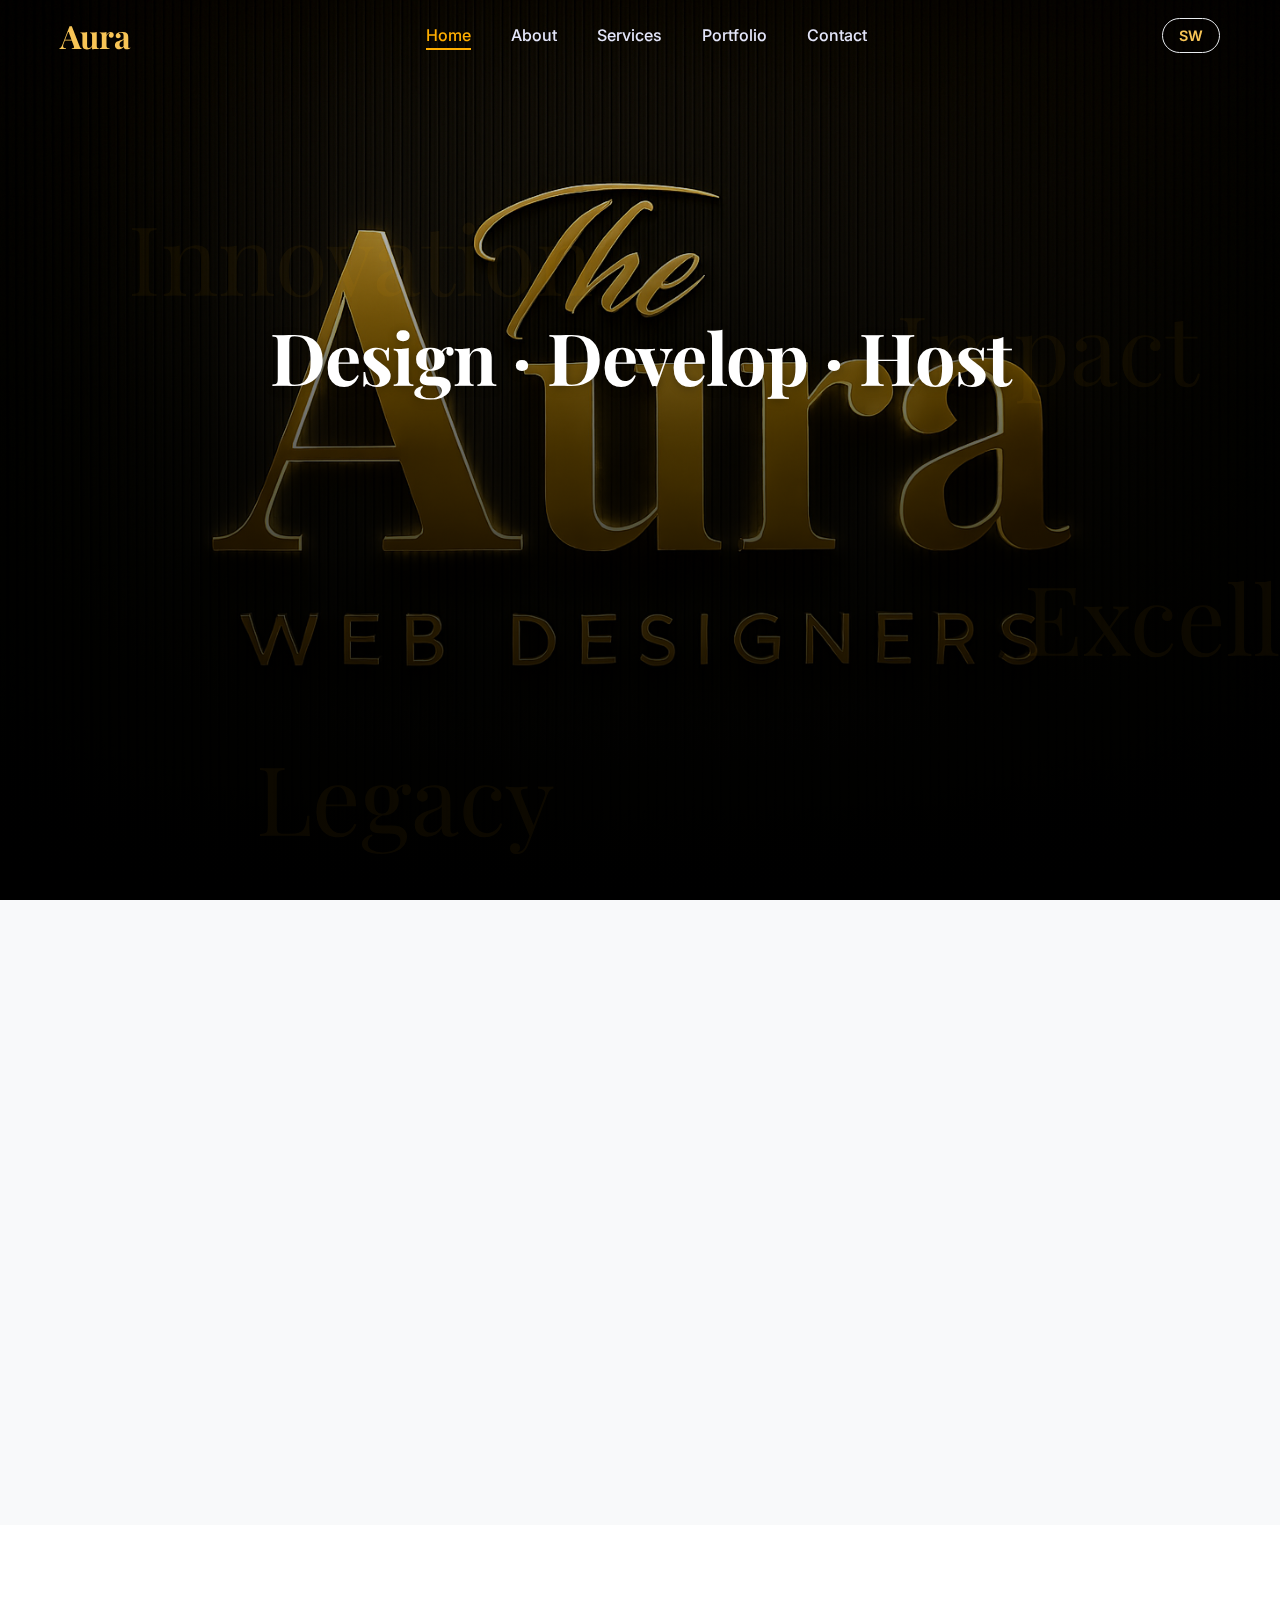
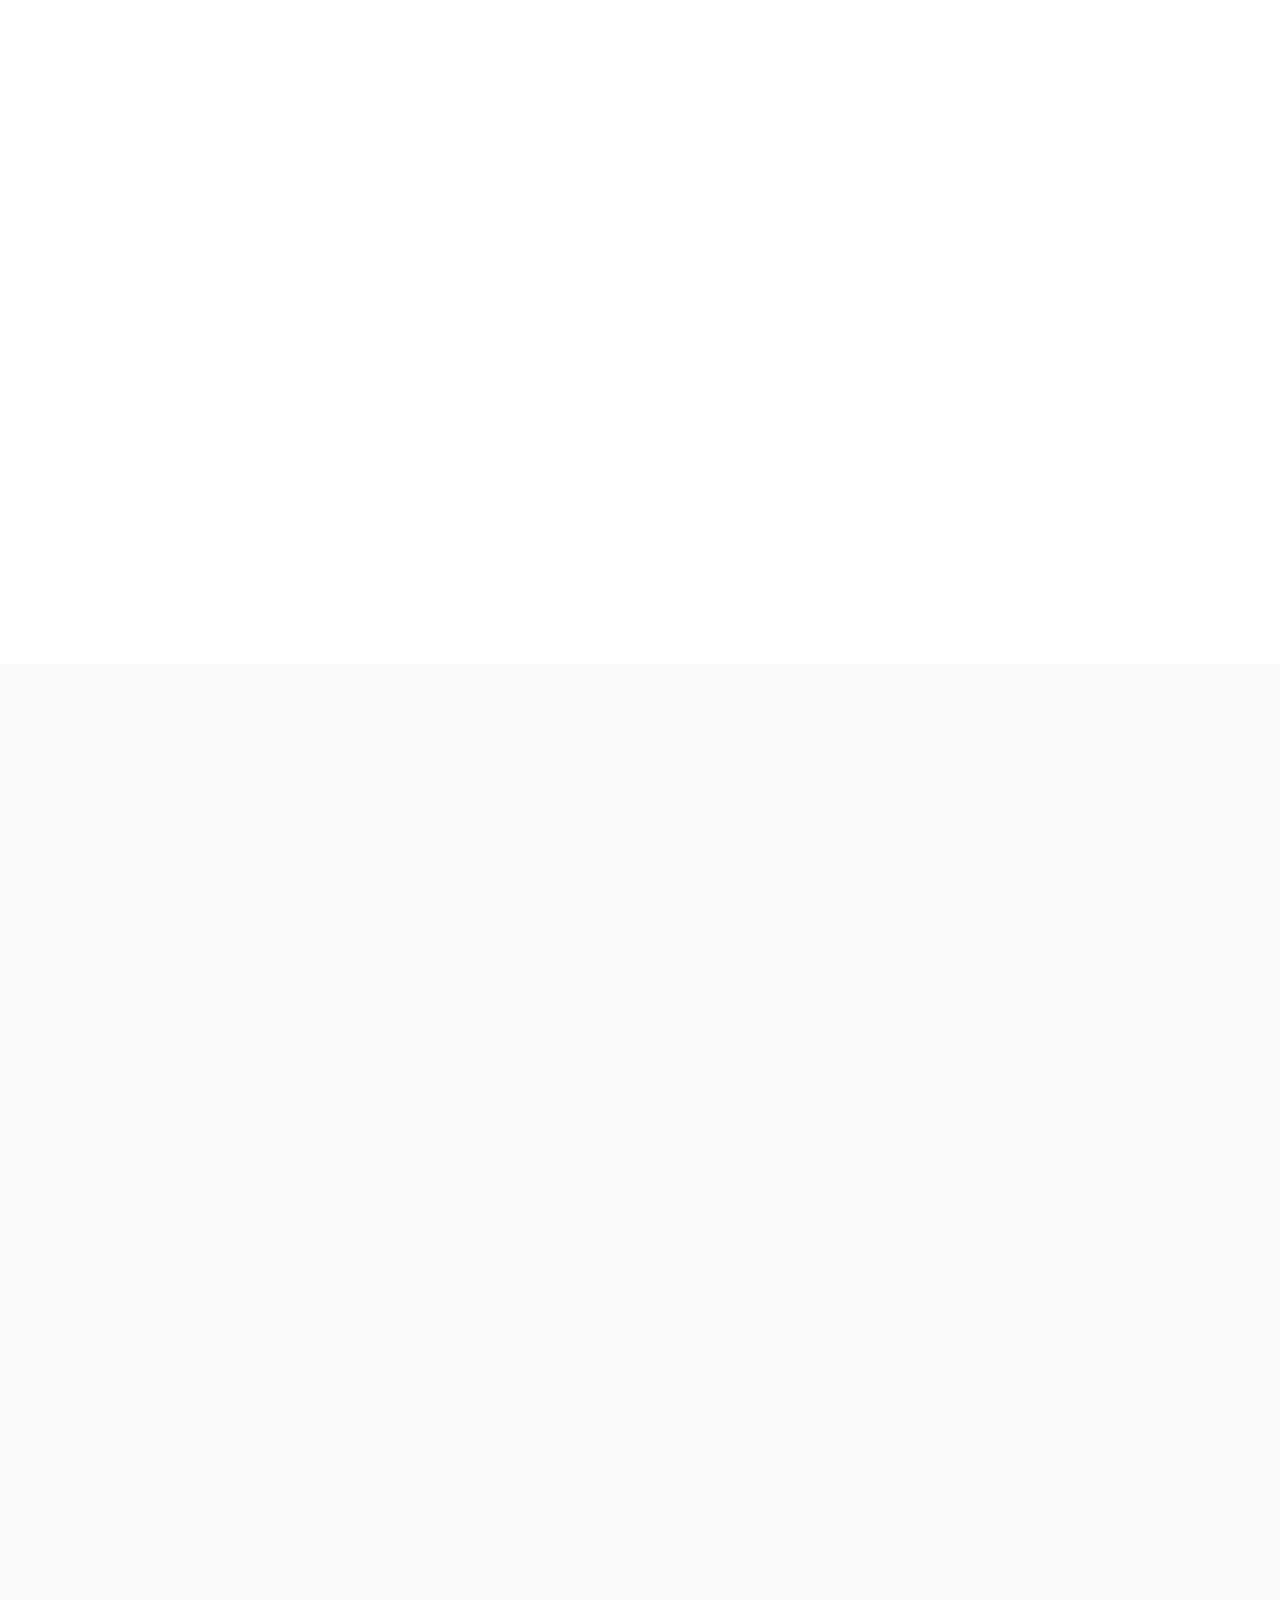
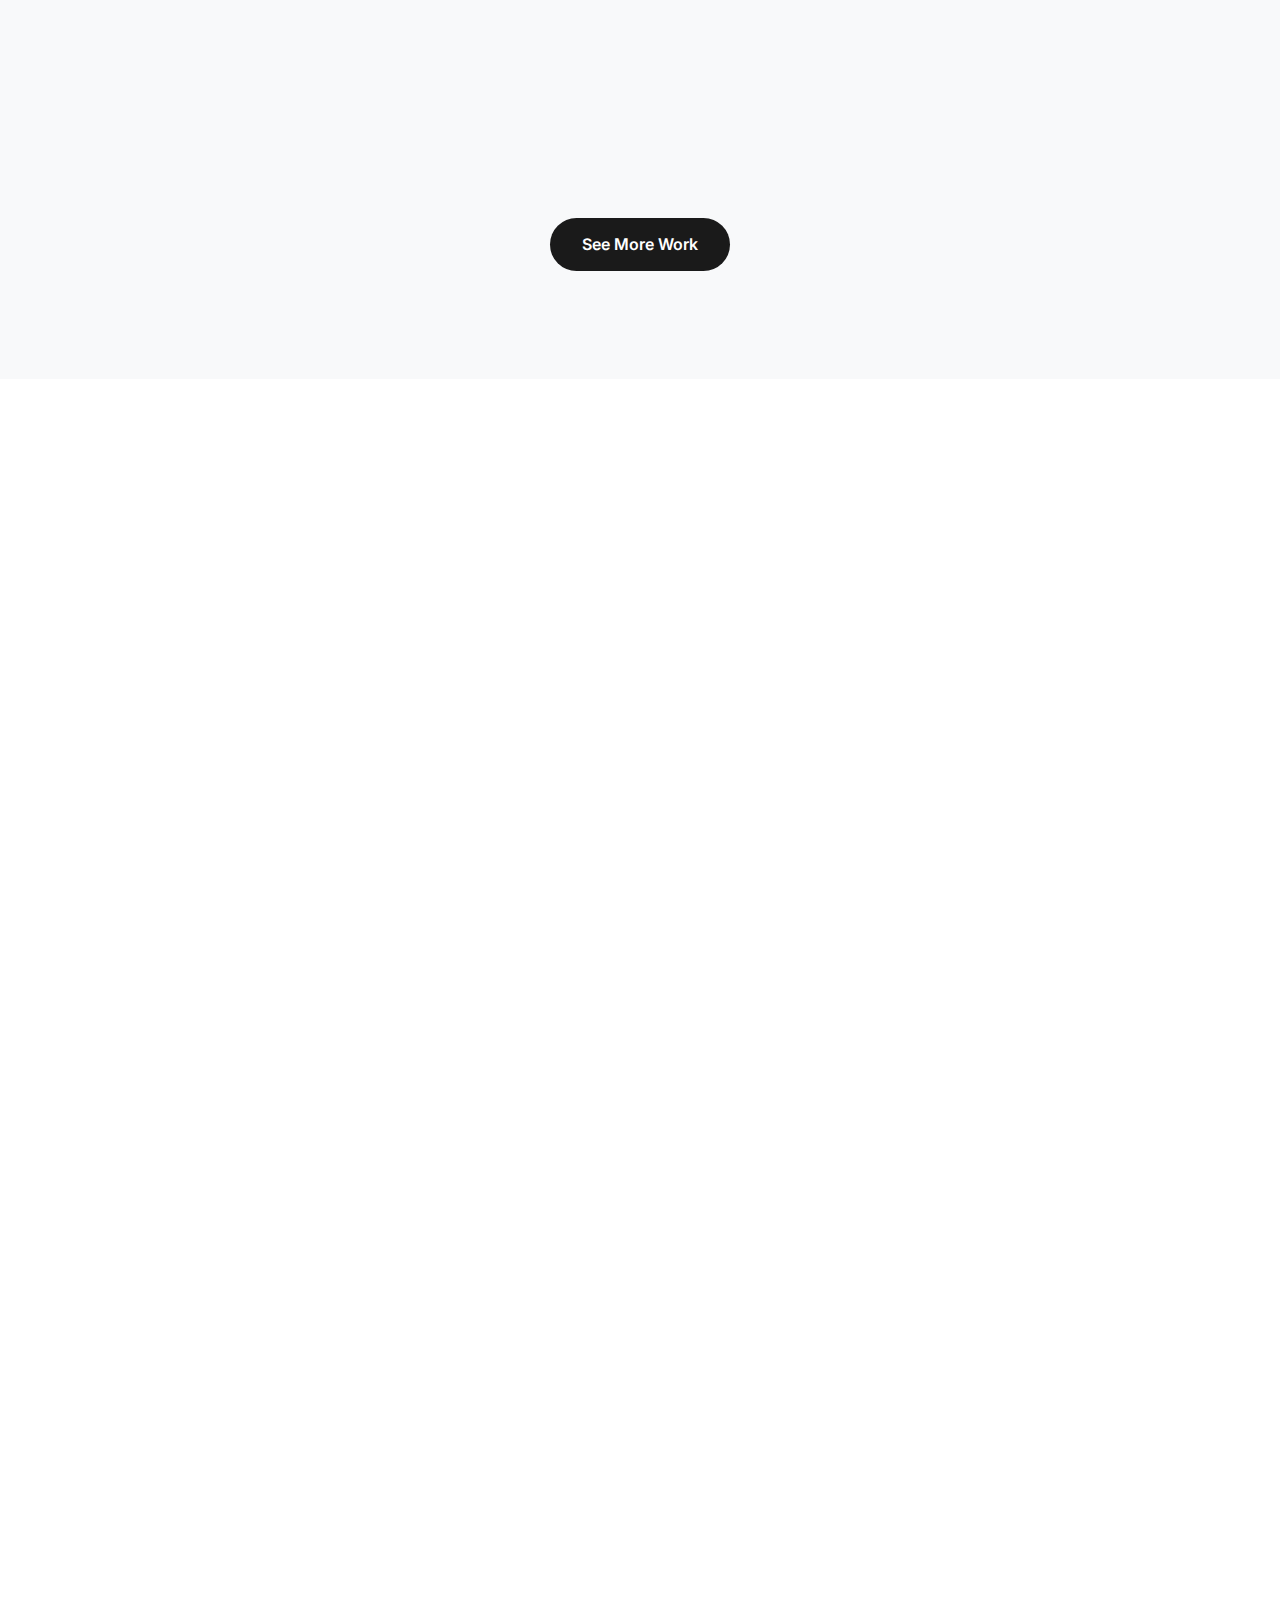
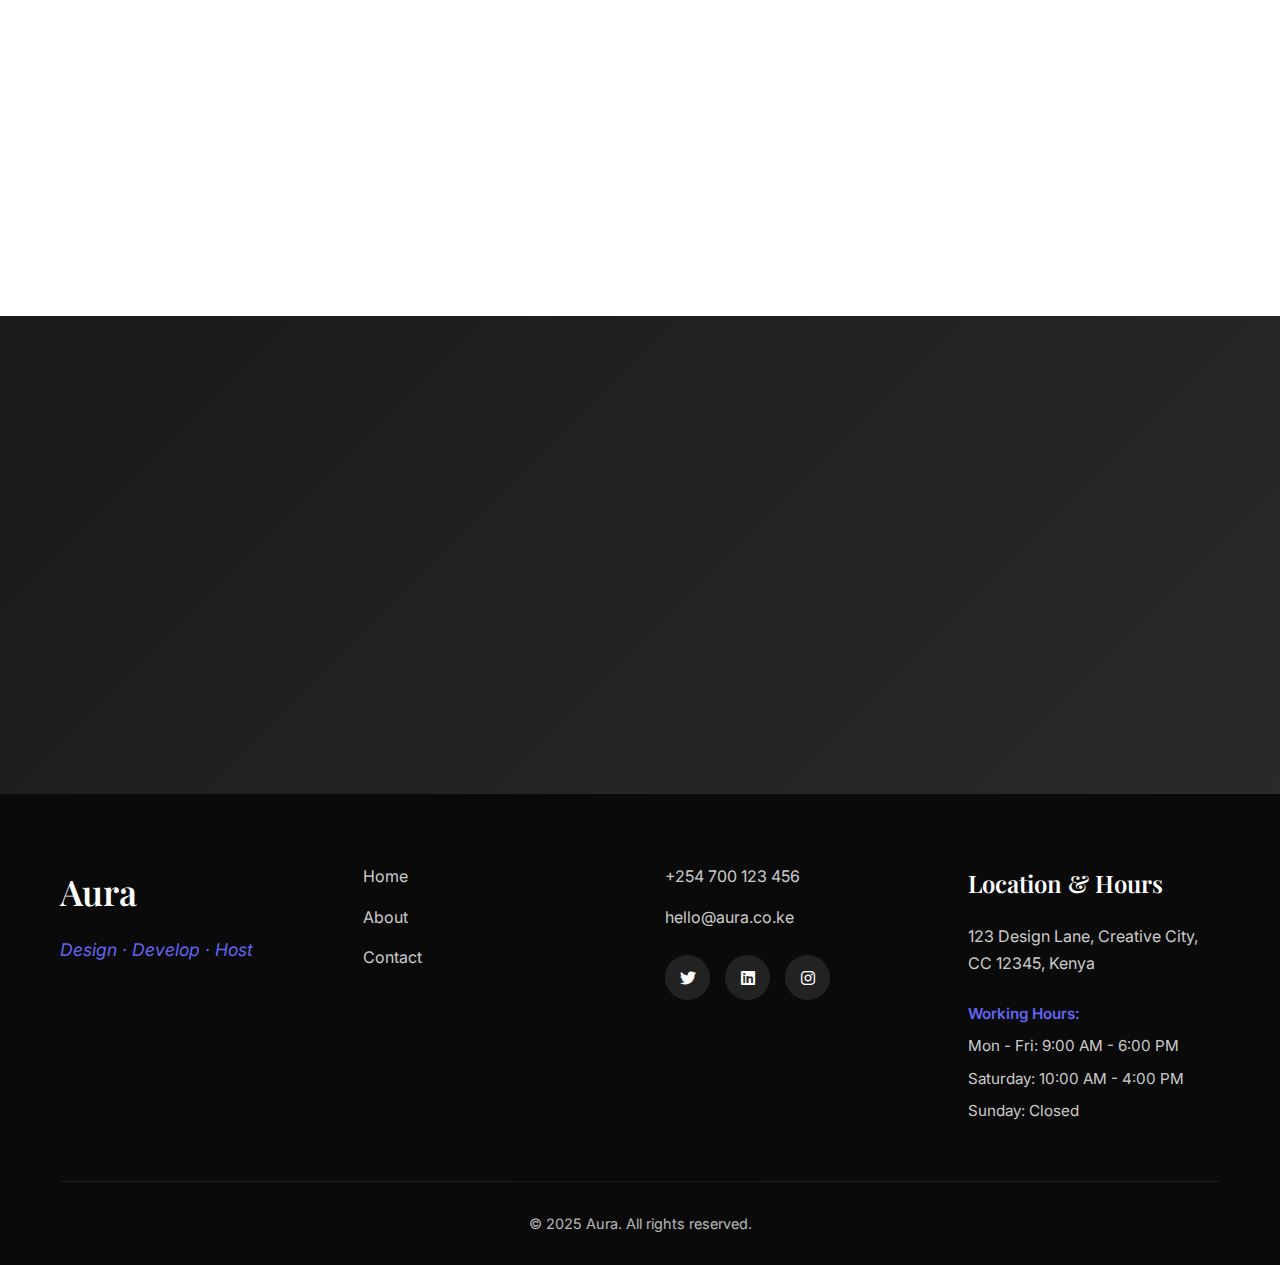
<file: index.html>
<!DOCTYPE html>
<html lang="en">
<head>
    <meta charset="UTF-8">
    <meta name="viewport" content="width=device-width, initial-scale=1.0">
    <title data-translate="page-title">Aura - Design · Develop · Host</title>
    <link rel="stylesheet" href="https://cdnjs.cloudflare.com/ajax/libs/font-awesome/6.0.0/css/all.min.css">
    <link href="https://fonts.googleapis.com/css2?family=Inter:wght@300;400;500;600;700&family=Playfair+Display:wght@400;500;600;700&display=swap" rel="stylesheet">
    <link rel="stylesheet" href="style.css">
</head>
<body>
    <!-- Header -->
    <header class="header">
        <nav class="nav-container">
            <div class="logo">
                <h1>Aura</h1>
            </div>
            <ul class="nav-menu">
                <li><a href="#home" class="active" data-translate="nav-home">Home</a></li>
                <li><a href="about/about.html" data-translate="nav-about">About</a></li>
                <li><a href="#services" data-translate="nav-services">Services</a></li>
                <li><a href="#portfolio" data-translate="nav-portfolio">Portfolio</a></li>
                <li><a href="contact/contact.html" data-translate="nav-contact">Contact</a></li>
            </ul>
            <div class="lang-toggle">
                <a href="#" id="langSwitch">SW</a>
            </div>
            <button class="hamburger" aria-label="Toggle navigation menu" aria-expanded="false">
                <span></span>
                <span></span>
                <span></span>
            </button>
        </nav>
    </header>

    <!-- Hero Section -->
    <section class="hero" id="home">
        <div class="hero-bg"></div>
        <div class="hero-gradient"></div>
        <div class="hero-particles" id="particles"></div>
        <div class="hero-bg-animation">
            <div class="keyword" data-translate="keyword-1">Innovation</div>
            <div class="keyword" data-translate="keyword-2">Excellence</div>
            <div class="keyword" data-translate="keyword-3">Legacy</div>
            <div class="keyword" data-translate="keyword-4">Impact</div>
        </div>
        <div class="hero-content">
            <h1 class="hero-title" id="heroTitle" data-translate="hero-title">Design · Develop · Host</h1>
            <p class="hero-subtitle" id="heroSubtitle" data-translate="hero-subtitle">
                <!-- Text will be added by JavaScript for typing animation -->
            </p>
            <div class="hero-cta" id="heroCta">
                <a href="#contact" class="cta-button" data-translate="hero-cta">Start Your Project</a>
            </div>
        </div>
    </section>

    <!-- About Us Section -->
    <section class="about" id="about">
        <div class="container">
            <h2 class="section-title fade-in-up" data-translate="about-title">About Us</h2>
            <div class="about-content fade-in-up">
                <p data-translate="about-text">
                    Aura exists to empower entrepreneurs and institutions with digital solutions that transcend the ordinary. We believe in crafting experiences that not only function flawlessly but also tell a story of heritage, innovation, and purpose. In a world of fleeting digital trends, we build lasting digital legacies.
                </p>
                <p data-translate="mission-text">
                    Our Mission: To be the premier digital partner for African businesses and institutions, blending global design excellence with local soul to create powerful, lasting legacies.
                </p>
                <a href="#contact" class="cta-link" data-translate="about-cta">Learn More About Us</a>
            </div>
        </div>
    </section>

    <!-- Services Section -->
    <section class="services" id="services">
        <div class="container">
            <h2 class="section-title fade-in-up" data-translate="services-title">Our Services</h2>
            <div class="services-grid">
                <div class="service-card">
                    <div class="service-icon">
                        <i class="fas fa-palette"></i>
                    </div>
                    <h3 data-translate="service-1-title">Design</h3>
                    <p data-translate="service-1-text">
                        Creating visually stunning interfaces that blend aesthetic appeal with intuitive functionality, tailored to your unique brand identity.
                    </p>
                    <a href="#contact" class="service-cta" data-translate="service-cta">Request a Proposal</a>
                </div>
                <div class="service-card">
                    <div class="service-icon">
                        <i class="fas fa-code"></i>
                    </div>
                    <h3 data-translate="service-2-title">Develop</h3>
                    <p data-translate="service-2-text">
                        Building robust, scalable digital solutions with clean code and cutting-edge technology to power your vision.
                    </p>
                    <a href="#contact" class="service-cta" data-translate="service-cta">Request a Proposal</a>
                </div>
                <div class="service-card">
                    <div class="service-icon">
                        <i class="fas fa-server"></i>
                    </div>
                    <h3 data-translate="service-3-title">Host</h3>
                    <p data-translate="service-3-text">
                        Providing secure, reliable hosting solutions that ensure your digital presence remains accessible and performs optimally.
                    </p>
                    <a href="#contact" class="service-cta" data-translate="service-cta">Request a Proposal</a>
                </div>
            </div>
        </div>
    </section>

    <!-- Portfolio Section -->
    <section class="portfolio" id="portfolio">
        <div class="container">
            <h2 class="section-title fade-in-up" data-translate="portfolio-title">Our Work</h2>
            <div class="portfolio-grid">
                <div class="portfolio-item">
                    <div class="portfolio-image">
                        <img src="images/ARTISAN.png" alt="Project 1">
                    </div>
                    <div class="portfolio-content">
                        <h3>ARTISAN DECOR</h3>
                        <p class="portfolio-tagline">E-Commerce Platform</p>
                        <a href="https://auradesigners0-sketch.github.io/artisan/" class="portfolio-preview-btn" target="_blank">
                            <span data-translate="portfolio-preview">Preview</span>
                            <i class="fas fa-arrow-right"></i>
                        </a>
                    </div>
                </div>
                <div class="portfolio-item">
                    <div class="portfolio-image">
                        <img src="images/portifolio.png" alt="Project 2">
                    </div>
                    <div class="portfolio-content">
                        <h3>Educational Portal</h3>
                        <p class="portfolio-tagline">Digital Learning Solution</p>
                        <a href="https://example.com/project2" class="portfolio-preview-btn" target="_blank">
                            <span data-translate="portfolio-preview">Preview</span>
                            <i class="fas fa-arrow-right"></i>
                        </a>
                    </div>
                </div>
                <div class="portfolio-item">
                    <div class="portfolio-image">
                        <img src="images/optimus.png" alt="Project 3">
                    </div>
                    <div class="portfolio-content">
                        <h3>OPTIMUS OFFICIAL</h3>
                        <p class="portfolio-tagline">Professional Online Presence</p>
                        <a href="https://auradesigners0-sketch.github.io/optimus/" class="portfolio-preview-btn" target="_blank">
                            <span data-translate="portfolio-preview">Preview</span>
                            <i class="fas fa-arrow-right"></i>
                        </a>
                    </div>
                </div>
                <div class="portfolio-item">
                    <div class="portfolio-image">
                        <img src="images/auraweb.png" alt="Project 4">
                    </div>
                    <div class="portfolio-content">
                        <h3>AURA WEB</h3>
                        <p class="portfolio-tagline">Design of quality</p>
                        <a href="https://auradesigners0-sketch.github.io/auraweb/" class="portfolio-preview-btn" target="_blank">
                            <span data-translate="portfolio-preview">Preview</span>
                            <i class="fas fa-arrow-right"></i>
                        </a>
                    </div>
                </div>
                <div class="portfolio-item">
                    <div class="portfolio-image">
                        <img src="images/hospital.png" alt="Project 5">
                    </div>
                    <div class="portfolio-content">
                        <h3>Healthcare System</h3>
                        <p class="portfolio-tagline">Patient Management Solution</p>
                        <a href="https://example.com/project6" class="portfolio-preview-btn" target="_blank">
                            <span data-translate="portfolio-preview">Preview</span>
                            <i class="fas fa-arrow-right"></i>
                        </a>
                    </div>
                </div>
                <div class="portfolio-item">
                    <div class="portfolio-image">
                        <img src="images/real estate.png" alt="Project 6">
                    </div>
                    <div class="portfolio-content">
                        <h3>Real Estate Platform</h3>
                        <p class="portfolio-tagline">Property Management System</p>
                        <a href="https://example.com/project6" class="portfolio-preview-btn" target="_blank">
                            <span data-translate="portfolio-preview">Preview</span>
                            <i class="fas fa-arrow-right"></i>
                        </a>
                    </div>
                </div>
            </div>
            <div class="portfolio-cta">
                <a href="contact/contact.html" class="cta-button" data-translate="portfolio-cta">See More Work</a>
            </div>
        </div>
    </section>

    <!-- Audience Section -->
    <section class="audience">
        <div class="container">
            <h2 class="section-title fade-in-up" data-translate="audience-title">Who We Serve</h2>
            <div class="audience-grid">
                <div class="audience-block">
                    <img src="images/companies.png" alt="Companies">
                    <div class="audience-overlay"></div>
                    <div class="audience-block-content">
                        <i class="fas fa-building"></i>
                        <p data-translate="audience-1-desc">Driving business growth</p>
                        <h4 data-translate="audience-1-title">Companies</h4>
                    </div>
                </div>
                <div class="audience-block">
                    <img src="images/university.png" alt="Schools">
                    <div class="audience-overlay"></div>
                    <div class="audience-block-content">
                        <i class="fas fa-graduation-cap"></i>
                        <p data-translate="audience-2-desc">Empowering future leaders</p>
                        <h4 data-translate="audience-2-title">Schools</h4>
                    </div>
                </div>
                <div class="audience-block">
                    <img src="images/church.png" alt="Churches">
                    <div class="audience-overlay"></div>
                    <div class="audience-block-content">
                        <i class="fas fa-church"></i>
                        <p data-translate="audience-3-desc">Building digital communities</p>
                        <h4 data-translate="audience-3-title">Churches</h4>
                    </div>
                </div>
                <div class="audience-block">
                    <img src="images/charity.png" alt="Charities">
                    <div class="audience-overlay"></div>
                    <div class="audience-block-content">
                        <i class="fas fa-heart"></i>
                        <p data-translate="audience-4-desc">Amplifying noble causes</p>
                        <h4 data-translate="audience-4-title">Charities</h4>
                    </div>
                </div>
                <div class="audience-block">
                    <img src="images/engineers.png" alt="Engineers">
                    <div class="audience-overlay"></div>
                    <div class="audience-block-content">
                        <i class="fas fa-hard-hat"></i>
                        <p data-translate="audience-5-desc">Structuring a better world</p>
                        <h4 data-translate="audience-5-title">Engineers</h4>
                    </div>
                </div>
                <div class="audience-block">
                    <img src="images/catering.png" alt="Catering">
                    <div class="audience-overlay"></div>
                    <div class="audience-block-content">
                        <i class="fas fa-utensils"></i>
                        <p data-translate="audience-6-desc">Feeding the world</p>
                        <h4 data-translate="audience-6-title">Catering</h4>
                    </div>
                </div>
                <div class="audience-block">
                    <img src="images/hotels.png" alt="Hotels & Restaurants">
                    <div class="audience-overlay"></div>
                    <div class="audience-block-content">
                        <i class="fas fa-bed"></i>
                        <p data-translate="audience-7-desc">Structuring a better world</p>
                        <h4 data-translate="audience-7-title">Hotels & Restaurants</h4>
                    </div>
                </div>
                <div class="audience-block">
                    <img src="images/architechs.png" alt="Architects">
                    <div class="audience-overlay"></div>
                    <div class="audience-block-content">
                        <i class="fas fa-drafting-compass"></i>
                        <p data-translate="audience-8-desc">Designing dream spaces</p>
                        <h4 data-translate="audience-8-title">Architects</h4>
                    </div>
                </div>
                <div class="audience-block">
                    <img src="images/enterpreneur.png" alt="Entrepreneurs">
                    <div class="audience-overlay"></div>
                    <div class="audience-block-content">
                        <i class="fas fa-rocket"></i>
                        <p data-translate="audience-9-desc">Launching visionary ideas</p>
                        <h4 data-translate="audience-9-title">Entrepreneurs</h4>
                    </div>
                </div>
            </div>
        </div>
    </section>

    <!-- Contact Preview Section -->
    <section class="contact-preview" id="contact">
        <div class="container">
            <h2 class="section-title fade-in-up" data-translate="contact-title">Get In Touch</h2>
            <div class="contact-info fade-in-up">
                <div class="contact-item">
                    <a href="tel:+254700123456">
                        <i class="fas fa-phone"></i>
                        <span data-translate="footer-phone">+254 700 123 456</span>
                    </a>
                </div>
                <div class="contact-item">
                    <a href="mailto:auradesigners0@gmail.com">
                        <i class="fas fa-envelope"></i>
                        <span data-translate="footer-email">hello@aura.co.ke</span>
                    </a>
                </div>
            </div>
            <div class="hero-cta fade-in-up">
                <a href="contact/contact.html" class="cta-button" data-translate="contact-cta">Contact Us</a>
            </div>
        </div>
    </section>

    <!-- Footer -->
    <footer class="footer">
        <div class="container">
            <div class="footer-content">
                <div class="footer-logo">
                    <h2>Aura</h2>
                    <p>Design · Develop · Host</p>
                </div>
                <div class="footer-links">
                    <ul>
                        <li><a href="index.html" data-translate="nav-home">Home</a></li>
                        <li><a href="about/about.html" data-translate="nav-about">About</a></li>
                        <li><a href="contact/contact.html" data-translate="nav-contact">Contact</a></li>
                    </ul>
                </div>
                <div class="footer-contact">
                    <p data-translate="footer-phone">+254 700 123 456</p>
                    <p data-translate="footer-email">hello@aura.co.ke</p>
                    <div class="social-links">
                        <a href="https://www.instagram.com/aurawebdesigners?igsh=YzljYTk1ODg3Zg==" aria-label="Twitter"><i class="fab fa-twitter"></i></a>
                        <a href="#" aria-label="LinkedIn"><i class="fab fa-linkedin"></i></a>
                        <a href="https://www.instagram.com/aurawebdesigners?igsh=YzljYTk1ODg3Zg==" aria-label="Instagram"><i class="fab fa-instagram"></i></a>
                    </div>
                </div>
                <!-- Location & Hours Block -->
                <div class="footer-location-hours">
                    <h3 data-translate="footer-location-title">Location & Hours</h3>
                    <address>
                        <p data-translate="footer-address">Goba, Kinondoni, Dar es Salaam, Tanzania</p>
                    </address>
                    <div class="hours">
                        <p><strong data-translate="footer-hours-title">Working Hours:</strong></p>
                        <p data-translate="footer-hours">Mon - Fri: 8:00 AM - 4:00 PM</p>
                        <p data-translate="footer-weekend">Saturday: 8:00 AM - 2:00 PM</p>
                        <p data-translate="footer-sunday">Sunday: Closed</p>
                    </div>
                </div>
            </div>
            <div class="footer-bottom">
                <p>&copy; 2025 Aura. All rights reserved.</p>
            </div>
        </div>
    </footer>

    <!-- Back to Top Button -->
    <button class="back-to-top" id="backToTop" aria-label="Back to top">
        <i class="fas fa-arrow-up"></i>
    </button>

    <!-- Reference to external JavaScript file -->
    <script src="script.js"></script>
</body>
</html>
</file>
<file: style.css>
/* --- Reset and Base Styles --- */
* {
    margin: 0;
    padding: 0;
    box-sizing: border-box;
}

:root {
    --primary-dark: #0a0a0a;
    --primary-light: #ffffff;
    --accent: #6366f1;
    --text-primary: #1a1a1a;
    --text-secondary: #666666;
    --bg-light: #f8f9fa;
    --bg-gray: #f1f3f5;
    --border-color: #e9ecef;
    --gold:#f8c556;
    --hover-gold:#ffae00;
    --shadow-light: 0 4px 6px rgba(0, 0, 0, 0.07);
    --shadow-medium: 0 10px 25px rgba(0, 0, 0, 0.1);
    --shadow-heavy: 0 20px 40px rgba(0, 0, 0, 0.15);
}

body {
    font-family: 'Inter', sans-serif;
    color: var(--text-primary);
    line-height: 1.6;
    overflow-x: hidden;
    background-color: var(--primary-light);
}

h1, h2, h3, h4, h5, h6 {
    font-family: 'Playfair Display', serif;
    color: var(--text-primary);
    margin-bottom: 1rem;
    font-weight: 600;
}

a {
    text-decoration: none;
    color: var(--text-primary);
    transition: all 0.3s cubic-bezier(0.4, 0, 0.2, 1);
}

a:hover {
    color: var(--accent);
}

.container {
    max-width: 1200px;
    margin: 0 auto;
    padding: 0 20px;
}

section {
    padding: 100px 0;
}

.section-title {
    font-size: clamp(2rem, 5vw, 3rem);
    text-align: center;
    margin-bottom: 4rem;
    position: relative;
    color: var(--text-primary);
}

.section-title::after {
    content: '';
    position: absolute;
    bottom: -15px;
    left: 50%;
    transform: translateX(-50%);
    width: 80px;
    height: 3px;
    background: linear-gradient(90deg, var(--accent), transparent);
}

.cta-button {
    display: inline-block;
    background-color: var(--text-primary);
    color: var(--primary-light);
    padding: 14px 32px;
    border-radius: 50px;
    font-weight: 600;
    transition: none;
    border: none;
    cursor: pointer;
    font-size: 1rem;
    position: relative;
    overflow: hidden;
}

.cta-link {
    display: inline-block;
    color: var(--text-primary);
    font-weight: 600;
    position: relative;
    padding-bottom: 5px;
}

.cta-link::after {
    content: '';
    position: absolute;
    bottom: 0;
    left: 0;
    width: 0;
    height: 2px;
    background-color: var(--accent);
    transition: width 0.3s ease;
}

.cta-link:hover::after {
    width: 100%;
}

/* --- Header Styles --- */
.header {
    position: fixed;
    top: 0;
    width: 100%;
    background-color: transparent;
    z-index: 1000;
    transition: all 0.4s cubic-bezier(0.4, 0, 0.2, 1);
}

.nav-container {
    display: flex;
    justify-content: space-between;
    align-items: center;
    padding: 10px 20px;
    max-width: 1200px;
    margin: 0 auto;
}

.logo h1 {
    font-size: 2rem;
    color: var(--gold);
    margin: 0;
    font-weight: 700;
}

.nav-menu {
    display: flex;
    list-style: none;
    gap: 40px;
    opacity: 0;
    transform: translateY(-100px);
    transition: all 0.8s cubic-bezier(0.25, 0.46, 0.45, 0.94);
}

.nav-menu.nav-visible {
    opacity: 1;
    transform: translateY(0);
}

.nav-menu a {
    font-weight: 500;
    color: #e4e6fa;
    position: relative;
    font-size: 1rem;
    transition: all 0.3s ease;
}

.nav-menu a:hover {
    color: var(--hover-gold);
}

.nav-menu a.active {
    color: var(--hover-gold);
}

.nav-menu a::after {
    content: '';
    position: absolute;
    bottom: -5px;
    left: 0;
    width: 0;
    height: 2px;
    background-color: var(--hover-gold);
    transition: width 0.3s ease;
}

.nav-menu a:hover::after,
.nav-menu a.active::after {
    width: 100%;
}

.lang-toggle a {
    color: var(--gold);
    font-weight: 600;
    font-size: 0.9rem;
    padding: 8px 16px;
    border: 1px solid var(--border-color);
    border-radius: 20px;
    transition: all 0.3s ease;
}

.lang-toggle a:hover {
    background-color: transparent;
    color: var(--hover-gold);
    border-color: var(--hover-gold);
}

.hamburger {
    display: none;
    flex-direction: column;
    cursor: pointer;
    z-index: 1001;
}

.hamburger span {
    width: 25px;
    height: 2px;
    background-color: white;
    margin: 4px 0;
    transition: 0.3s;
}

.hamburger.active span:nth-child(1) {
    transform: rotate(-45deg) translate(-5px, 6px);
}

.hamburger.active span:nth-child(2) {
    opacity: 0;
}

.hamburger.active span:nth-child(3) {
    transform: rotate(45deg) translate(-5px, -6px);
}

/* --- Hero Section --- */
.hero {
    height: 100vh;
    display: flex;
    align-items: center;
    justify-content: center;
    position: relative;
    overflow: hidden;
}

.hero-bg {
    position: absolute;
    top: 0;
    left: 0;
    width: 100%;
    height: 100%;
    background-image: url('images/herosection.png');
    background-size: cover;
    background-position: center;
    z-index: -2;
}

.hero-gradient {
    position: absolute;
    bottom: 0;
    left: 0;
    width: 100%;
    height: 100%;
    background: linear-gradient(to top, rgba(0, 0, 0, 0.999) 0%, rgba(0, 0, 0, 0.6) 50%, rgba(0, 0, 0, 0) 100%);
    z-index: 1;
}

.hero-content {
    text-align: center;
    z-index: 2;
    max-width: 900px;
    padding: 0 20px;
}

.hero-title {
    font-size: clamp(2.5rem, 8vw, 4.5rem);
    margin-bottom: 2rem;
    color: var(--primary-light);
    letter-spacing: -1px;
    font-weight: 700;
    text-shadow: 0 2px 10px rgba(0, 0, 0, 0.3);
}

.hero-subtitle {
    font-size: clamp(1.1rem, 3vw, 1.4rem);
    margin-bottom: 3rem;
    max-width: 700px;
    margin-left: auto;
    margin-right: auto;
    color: var(--primary-light);
    min-height: 2em;
    text-shadow: 0 1px 5px rgba(0, 0, 0, 0.3);
}

.typing-cursor {
    color: transparent;
    font-weight: none;
    animation: none;
}

.typing-cursor.blink {
    animation: blink 1s infinite;
}

@keyframes blink {
    0%, 50% { opacity: 1; }
    51%, 100% { opacity: 0; }
}

.hero-bg-animation {
    position: absolute;
    top: 0;
    left: 0;
    width: 100%;
    height: 100%;
    z-index: 1;
    opacity: 0.05;
}

.keyword {
    position: absolute;
    font-family: 'Playfair Display', serif;
    font-size: clamp(3rem, 8vw, 6rem);
    color: var(--hover-gold);
    opacity: 0.9;
    animation: float 25s infinite ease-in-out;
    z-index: 10000;
}

.keyword:nth-child(1) { top: 20%; left: 10%; animation-delay: 0s; }
.keyword:nth-child(2) { top: 60%; left: 80%; animation-delay: 6s; }
.keyword:nth-child(3) { top: 80%; left: 20%; animation-delay: 12s; }
.keyword:nth-child(4) { top: 30%; left: 70%; animation-delay: 18s; }

@keyframes float {
    0%, 100% { transform: translate(0, 0) rotate(0deg); }
    25% { transform: translate(30px, -30px) rotate(2deg); }
    50% { transform: translate(-20px, 20px) rotate(-2deg); }
    75% { transform: translate(40px, 10px) rotate(1deg); }
}

/* --- About Us Section --- */
.about {
    background-color: var(--bg-light);
}

.about-content {
    max-width: 800px;
    margin: 0 auto;
    text-align: center;
}

.about-content p {
    font-size: 1.1rem;
    line-height: 1.8;
    margin-bottom: 2rem;
    color: var(--text-secondary);
}

/* --- Services Section --- */
.services-grid {
    display: grid;
    grid-template-columns: repeat(auto-fit, minmax(300px, 1fr));
    gap: 40px;
}

.service-card {
    background-color: var(--primary-light);
    border-radius: 16px;
    padding: 40px 30px;
    box-shadow: var(--shadow-light);
    text-align: center;
    transition: all 0.4s cubic-bezier(0.175, 0.885, 0.32, 1.275);
    opacity: 0;
    transform: translateY(30px);
}

.service-card.animate-in {
    opacity: 1;
    transform: translateY(0);
}

.service-card:hover {
    transform: translateY(-15px);
    box-shadow: var(--shadow-heavy);
}

.service-icon {
    width: 80px;
    height: 80px;
    margin: 0 auto 25px;
    background: linear-gradient(135deg, var(--gold), #3c3b41);
    border-radius: 50%;
    display: flex;
    align-items: center;
    justify-content: center;
    color: var(--primary-light);
    font-size: 2rem;
    transition: transform 0.4s ease;
}

.service-card:hover .service-icon {
    transform: rotate(10deg) scale(1.1);
}

.service-card h3 {
    font-size: 1.5rem;
    margin-bottom: 15px;
    color: var(--text-primary);
}

.service-card p {
    margin-bottom: 25px;
    color: var(--text-secondary);
    line-height: 1.7;
}

.service-cta {
    color: var(--accent);
    font-weight: 600;
    display: inline-flex;
    align-items: center;
    gap: 8px;
    transition: gap 0.3s ease;
}

.service-cta:hover {
    gap: 12px;
}

.service-cta::after {
    content: '→';
    transition: transform 0.3s ease;
}

.service-cta:hover::after {
    transform: translateX(3px);
}

/* --- Portfolio Section --- */
.portfolio {
    background-color: var(--bg-light);
}

.portfolio-grid {
    display: grid;
    grid-template-columns: repeat(auto-fit, minmax(350px, 1fr));
    gap: 30px;
    margin-bottom: 4rem;
}

.portfolio-item {
    background-color: var(--primary-light);
    border-radius: 16px;
    overflow: hidden;
    box-shadow: var(--shadow-light);
    transition: all 0.4s ease;
    opacity: 0;
    transform: translateY(30px);
}

.portfolio-item.animate-in {
    opacity: 1;
    transform: translateY(0);
}

.portfolio-item:hover {
    transform: translateY(-10px);
    box-shadow: var(--shadow-heavy);
}

.portfolio-image {
    height: 250px;
    overflow: hidden;
    position: relative;
}

.portfolio-image::before {
    content: '';
    position: absolute;
    top: 0;
    left: 0;
    width: 100%;
    height: 100%;
    background: linear-gradient(to bottom, transparent, rgba(0, 0, 0, 0.7));
    opacity: 0;
    transition: opacity 0.3s ease;
    z-index: 1;
}

.portfolio-item:hover .portfolio-image::before {
    opacity: 1;
}

.portfolio-image img {
    width: 100%;
    height: 100%;
    object-fit: cover;
    transition: transform 0.6s ease;
}

.portfolio-item:hover .portfolio-image img {
    transform: scale(1.1);
}

.portfolio-content {
    padding: 25px;
    position: relative;
}

.portfolio-content h3 {
    font-size: 1.3rem;
    margin-bottom: 10px;
    color: var(--text-primary);
}

.portfolio-tagline {
    color: var(--text-secondary);
    font-style: italic;
    font-weight: 500;
    margin-bottom: 15px;
}

.portfolio-preview-btn {
    display: inline-flex;
    align-items: center;
    gap: 8px;
    color: var(--accent);
    font-weight: 600;
    transition: gap 0.3s ease;
}

.portfolio-preview-btn:hover {
    gap: 12px;
}

.portfolio-preview-btn i {
    transition: transform 0.3s ease;
}

.portfolio-preview-btn:hover i {
    transform: translateX(3px);
}

.portfolio-cta {
    text-align: center;
}

/* --- Audience Section --- */
.audience-grid {
    display: grid;
    grid-template-columns: repeat(auto-fit, minmax(280px, 1fr));
    gap: 30px;
}

.audience-block {
    position: relative;
    border-radius: 16px;
    overflow: hidden;
    box-shadow: var(--shadow-light);
    min-height: 320px;
    transition: all 0.4s ease;
    cursor: pointer;
    opacity: 0;
    transform: translateY(30px);
}

.audience-block.animate-in {
    opacity: 1;
    transform: translateY(0);
}

.audience-block:hover {
    transform: translateY(-10px);
    box-shadow: var(--shadow-heavy);
}

.audience-block img {
    width: 100%;
    height: 100%;
    object-fit: cover;
    display: block;
    transition: transform 0.6s ease, filter 0.6s ease;
}

.audience-block:hover img {
    transform: scale(1.08);
    filter: brightness(0.8);
}

.audience-overlay {
    position: absolute;
    top: 0;
    left: 0;
    width: 100%;
    height: 100%;
    background: linear-gradient(to top, rgba(10, 10, 10, 0.9) 0%, rgba(10, 10, 10, 0.6) 100%);
    transition: background 0.3s ease;
}

.audience-block:hover .audience-overlay {
    background: linear-gradient(to top, rgba(10, 10, 10, 0.95) 0%, rgba(10, 10, 10, 0.7) 100%);
}

.audience-block-content {
    position: absolute;
    top: 0;
    left: 0;
    width: 100%;
    height: 100%;
    display: flex;
    flex-direction: column;
    justify-content: space-between;
    padding: 30px;
    color: var(--primary-light);
    text-align: center;
}

.audience-block-content i {
    font-size: 3rem;
    color: var(--accent);
    margin-bottom: 15px;
    transition: transform 0.3s ease;
}

.audience-block:hover .audience-block-content i {
    transform: scale(1.2);
}

.audience-block-content p {
    font-size: 0.95rem;
    font-weight: 500;
    opacity: 0.9;
    margin-bottom: auto;
    padding-top: 15px;
}

.audience-block-content h4 {
    font-family: 'Playfair Display', serif;
    font-size: 1.5rem;
    font-weight: 700;
    color: var(--primary-light);
    margin: 0;
}

/* --- Contact Preview Section --- */
.contact-preview {
    background: linear-gradient(135deg, var(--text-primary) 0%, #2a2a2a 100%);
    color: var(--primary-light);
    text-align: center;
}

.contact-preview .section-title {
    color: var(--primary-light);
}

.contact-preview .section-title::after {
    background: linear-gradient(90deg, var(--accent), transparent);
}

.contact-info {
    display: flex;
    justify-content: center;
    flex-wrap: wrap;
    gap: 50px;
    margin-bottom: 3rem;
}

.contact-item a {
    display: flex;
    align-items: center;
    gap: 12px;
    color: var(--primary-light);
    text-decoration: none;
    transition: all 0.3s ease;
    font-size: 1.1rem;
}

.contact-item a:hover {
    color: var(--accent);
    transform: translateY(-3px);
}

.contact-item i {
    color: var(--accent);
    font-size: 1.3rem;
}

/* --- Footer --- */
.footer {
    background-color: var(--primary-dark);
    color: var(--primary-light);
    padding: 70px 0 30px;
}

.footer-content {
    display: grid;
    grid-template-columns: repeat(auto-fit, minmax(250px, 1fr));
    gap: 50px;
    margin-bottom: 50px;
}

.footer-logo h2 {
    color: var(--primary-light);
    font-size: 2.2rem;
    margin-bottom: 15px;
}

.footer-logo p {
    color: var(--accent);
    font-style: italic;
    font-size: 1.1rem;
}

.footer-links ul {
    list-style: none;
}

.footer-links li {
    margin-bottom: 15px;
}

.footer-links a {
    color: rgba(255, 255, 255, 0.8);
    transition: all 0.3s ease;
    font-size: 1rem;
}

.footer-links a:hover,
.footer-links a.active {
    color: var(--accent);
    transform: translateX(5px);
}

.footer-contact p {
    margin-bottom: 15px;
    color: rgba(255, 255, 255, 0.8);
}

.social-links {
    display: flex;
    gap: 15px;
    margin-top: 25px;
}

.social-links a {
    display: flex;
    align-items: center;
    justify-content: center;
    width: 45px;
    height: 45px;
    background-color: rgba(255, 255, 255, 0.1);
    border-radius: 50%;
    color: var(--primary-light);
    transition: all 0.3s ease;
}

.social-links a:hover {
    background-color: var(--accent);
    transform: translateY(-5px);
}

.footer-location-hours h3 {
    font-family: 'Playfair Display', serif;
    font-size: 1.5rem;
    color: var(--primary-light);
    margin-bottom: 20px;
}

.footer-location-hours address {
    font-style: normal;
    color: rgba(255, 255, 255, 0.8);
    margin-bottom: 25px;
    line-height: 1.7;
}

.footer-location-hours .hours p {
    color: rgba(255, 255, 255, 0.8);
    font-size: 0.95rem;
    margin-bottom: 8px;
}

.footer-location-hours .hours strong {
    color: var(--accent);
    font-weight: 600;
}

.footer-bottom {
    text-align: center;
    padding-top: 30px;
    border-top: 1px solid rgba(255, 255, 255, 0.1);
    font-size: 0.9rem;
    opacity: 0.7;
}

/* --- Fade-in-up Animation --- */
.fade-in-up {
    opacity: 0;
    transform: translateY(40px);
    transition: opacity 0.8s cubic-bezier(0.25, 0.46, 0.45, 0.94), 
                transform 0.8s cubic-bezier(0.25, 0.46, 0.45, 0.94);
}

.fade-in-up.is-visible {
    opacity: 1;
    transform: translateY(0);
}

/* --- Particles Animation --- */
.particle {
    position: absolute;
    background: linear-gradient(135deg, var(--accent), #8b5cf6);
    border-radius: 50%;
    opacity: 0.1;
    animation: float-particle 30s infinite linear;
}

@keyframes float-particle {
    0% {
        transform: translateY(100vh) translateX(0) scale(0);
        opacity: 0;
    }
    10% {
        opacity: 0.1;
    }
    90% {
        opacity: 0.1;
    }
    100% {
        transform: translateY(-100vh) translateX(100px) scale(1);
        opacity: 0;
    }
}

/* --- Back to Top Button --- */
.back-to-top {
    position: fixed;
    bottom: 30px;
    right: 30px;
    width: 55px;
    height: 55px;
    background: linear-gradient(135deg, var(--accent), #8b5cf6);
    color: var(--primary-light);
    border: none;
    border-radius: 50%;
    display: flex;
    align-items: center;
    justify-content: center;
    cursor: pointer;
    opacity: 0;
    visibility: hidden;
    transition: all 0.4s cubic-bezier(0.68, -0.55, 0.265, 1.55);
    z-index: 999;
    box-shadow: var(--shadow-medium);
}

.back-to-top.show {
    opacity: 1;
    visibility: visible;
}

.back-to-top:hover {
    transform: translateY(-8px);
    box-shadow: var(--shadow-heavy);
}

/* --- Responsive Styles --- */
@media (max-width: 1024px) {
    .section-title {
        margin-bottom: 3rem;
    }
    
    .portfolio-grid {
        grid-template-columns: repeat(auto-fit, minmax(300px, 1fr));
    }
}

@media (max-width: 768px) {
    .hamburger {
        display: flex;
        background-color: transparent;
        border: none;
        
    }

     .hamburger span {
        color: white;
     }
    
    .nav-menu {
        position: fixed;
        left: -100%;
        top: 0;
        flex-direction: column;
        background-color: #0a0a0a;
        width: 100%;
        height: 100vh;
        text-align: center;
        transition: 0.4s cubic-bezier(0.68, -0.55, 0.265, 1.55);
        box-shadow: var(--shadow-heavy);
        padding: 100px 20px 20px;
        gap: 30px;
    }
    
    .nav-menu.active {
        left: 0;
    }
    
    .nav-menu.nav-visible {
        opacity: 1;
        transform: translateY(0);
    }
    
    .hero-title {
        margin-bottom: 1.5rem;
    }
    
    .section-title {
        margin-bottom: 2.5rem;
    }
    
    .portfolio-grid {
        grid-template-columns: 1fr;
        gap: 25px;
    }
    
    .contact-info {
        flex-direction: column;
        gap: 25px;
    }

    .audience-grid{
        display: grid;
        grid-template-columns: repeat(2, 1fr); /* Two columns */
        gap: 16px;
        padding: 16px;
    }
    
    .footer-content {
        grid-template-columns: 1fr;
        text-align: center;
        gap: 40px;
    }
    
    .social-links {
        justify-content: center;
    }
    
    section {
        padding: 80px 0;
    }
}

@media (max-width: 576px) {
    .hero-title {
        margin-bottom: 1rem;
    }
    
    .section-title {
        margin-bottom: 2rem;
    }
    
    .services-grid {
        grid-template-columns: 1fr;
        gap: 30px;
    }
    
    .audience-grid {
        grid-template-columns: 1fr;
        gap: 25px;
    }

    .audience-grid{
        display: grid;
        grid-template-columns: repeat(2, 1fr); /* Two columns */
        gap: 5px;
        padding: 8px;
    }
    
    .audience-block-content {
        padding: 25px;
    }
    
    .audience-block-content i {
        font-size: 2.5rem;
    }
    
    .nav-container {
        padding: 15px 20px;
    }
    
    .logo h1 {
        font-size: 1.8rem;
    }
    
    section {
        padding: 60px 0;
    }
    
    .service-card {
        padding: 30px 25px;
    }
}

@media (max-width: 480px) {
    .container {
        padding: 0 15px;
    }
    
    .hero-content {
        padding: 0 15px;
    }
    
    .service-card {
        padding: 25px 20px;
    }
    
    .audience-block {
        min-height: 280px;
    }
    
    .audience-block-content {
        padding: 20px;
    }
    
    .audience-block-content i {
        font-size: 2.2rem;
    }
    
    .footer {
        padding: 50px 0 25px;
    }
    
    .footer-content {
        gap: 30px;
    }
}
</file>
